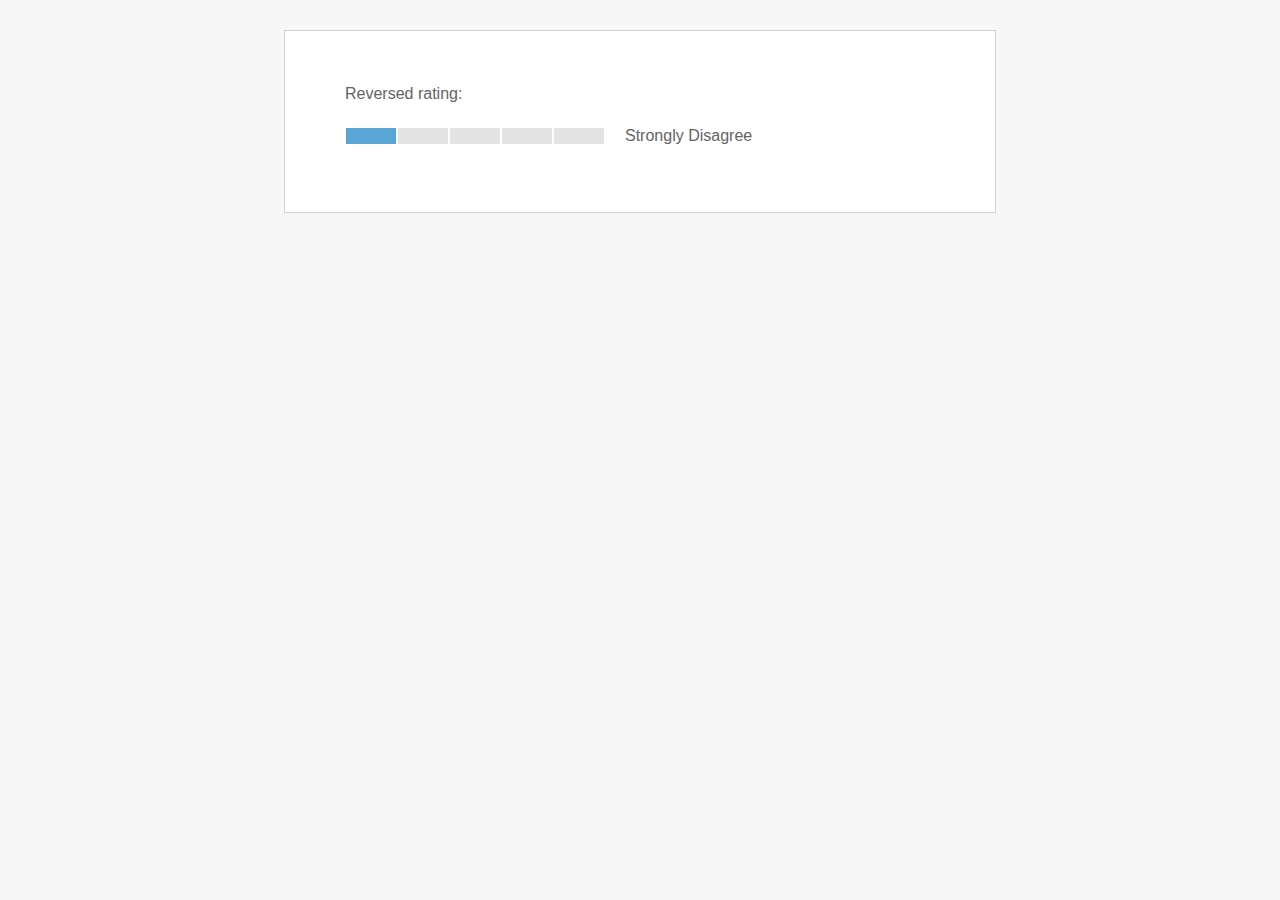
<file: rating.html>
<!--
By Kunaal Jain
Copyrighted
-->

<!DOCTYPE html>
<html>
<head lang="en">
    <link href="css/examples.css" rel="stylesheet" type="text/css"/>
    <script src="http://code.jquery.com/jquery-1.7.2.min.js"></script>
    <script src="jquery.barrating.js"></script>
    <script type="text/javascript">

        $(function () {
                $('#example-g').barrating('show', {
                    showSelectedRating:true,
                    reverse:false
                });

        });
    </script>
    <meta charset="UTF-8">
    <title></title>
</head>
<body>
<div id="wrapper">
    <div id="content">

<div class="input select rating-g">
    <label for="example-g">Reversed rating:</label>
    <select id="example-g" name="q1">
        <option value="1">Strongly Disagree</option>
        <option value="2">Disagree</option>
        <option value="3">Neither Agree or Disagree</option>
        <option value="4">Agree</option>
        <option value="5">Strongly Agree</option>
    </select>
</div>
        </div>
    </div>
</body>
</html>
</file>
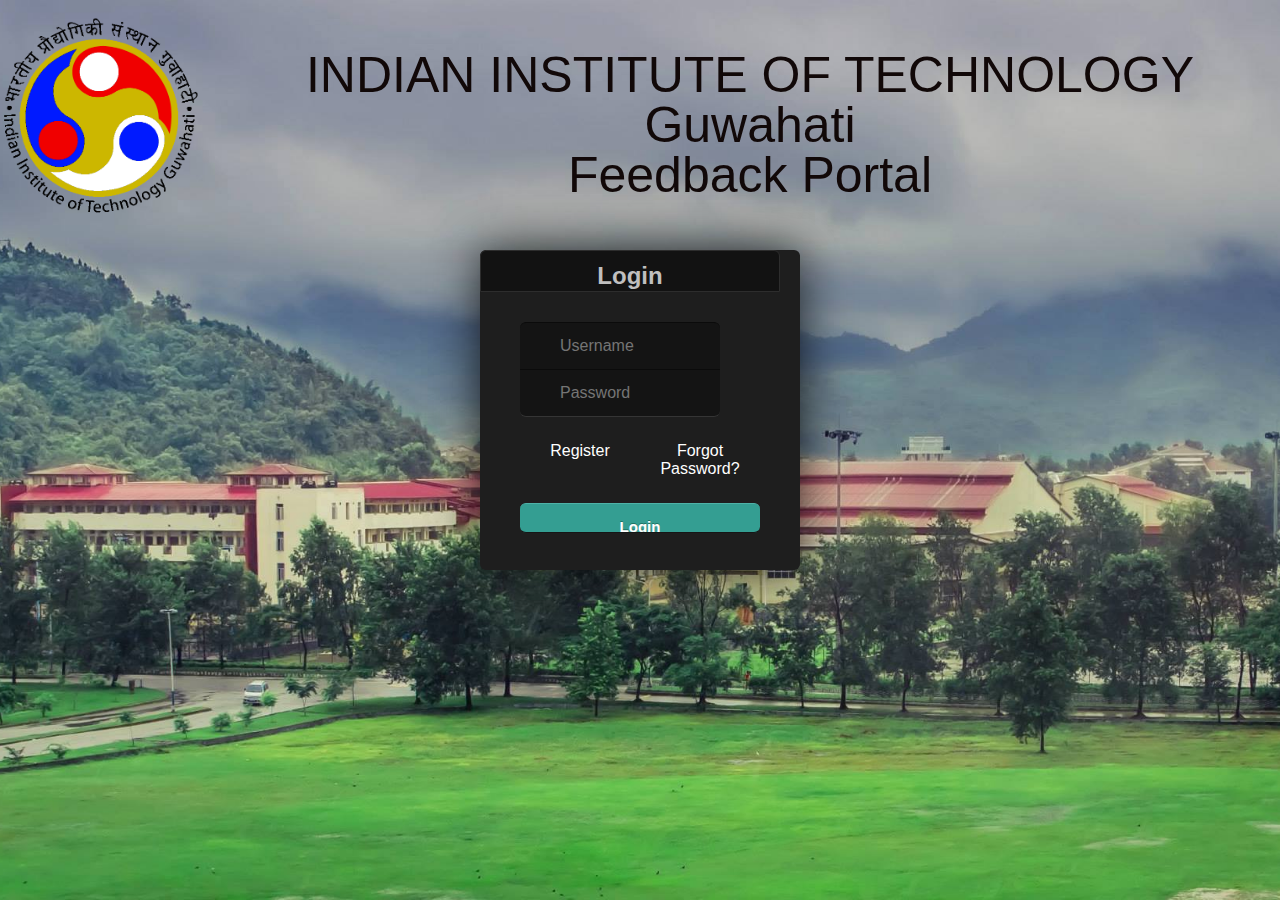
<file: login_page/login_pg.html>
<html>
 <head>
 
<div class="logo"><br><img src="images/logo.gif" alt="IITG LOGO" height="200px" width="200px"/></div><section class="heading"><br>INDIAN INSTITUTE OF TECHNOLOGY<br>Guwahati<br> Feedback Portal
</section>


 </head>
<div class="sample3">
    <div class="sea"></div>
</div><section class="login">

	<div class="titulo">Login</div>
    <link rel="stylesheet" type="text/css" href="login.css">
	<form action="#" method="post" enctype="application/x-www-form-urlencoded">
    	<input type="text" required title="Username required" placeholder="Username" data-icon="U">
        <input type="password" required title="Password required" placeholder="Password" data-icon="x">
        <div class="olvido">
        	<div class="col"><a href="#" title="Ver Carásteres">Register</a></div>
            <div class="col"><a href="#" title="Recuperar Password">Forgot Password?</a></div>
        </div>

        <input type='submit' value='Login' class='enviar' />
    </form>

</section>
</file>
<file: css/examples.css>
html, body {
    font-family: 'Source Sans Pro', sans-serif;
    font-size: 16px;
    font-weight: 400;
    line-height: 1.6;
    background: #f7f7f7;
    padding: 0;
    margin: 0;
    color: #646464;
}

#wrapper {
    width: 750px;
    margin: auto;
}

#content {
    position: relative;
    background-color: white;
    width: 590px;
    margin: 30px auto 30px auto;
    padding: 30px 60px 60px 60px;
    border: 1px solid #d2d2d2;
}

header {
    text-align: center;
}

header blockquote {
    text-align: center;
    font-size: 22px;
    line-height: 1.4;
    padding: 0 10px 0 10px;
    margin: 25px 15px 40px 15px;
}

h1, h2 {
    color: #333333;
    font-weight: 700;
}

h1 {
    padding: 0 100px 0 100px;
    font-size: 52px;
    line-height: 1;
}

h2 {
    font-size: 26px;
}

h3 {
    font-size: 16px;
    font-weight: 400;
    color: #b7b7b7;
}

label {
    display: block;
    clear: both;
    margin: 20px 0 20px 0;
    font-weight: 400;
    font-size: 16px;
}

a {
    text-decoration: none;
    color: #59a6d6;
    outline: none;
}

a:hover {
    color: #646464;
}

:focus {
    -moz-outline-style: none;
}

.github img {
    position: absolute;
    top: 0;
    right: 0;
    border: 0;
}

/* BUTTONS */
/* http://hellohappy.org/css3-buttons/ */

.buttons {
    margin: 0 auto 40px auto;
    width: 345px;
}

.buttons button {
    margin: 0 10px 0 10px;
}

button.blue-pill {
    background-color: #a5b8da;
    background-image: -webkit-gradient(linear, left top, left bottom, color-stop(0%, #7bc0eb), color-stop(100%, #59a6d6));
    background-image: -webkit-linear-gradient(top, #7bc0eb, #59a6d6);
    background-image: -moz-linear-gradient(top, #7bc0eb, #59a6d6);
    background-image: -ms-linear-gradient(top, #7bc0eb, #59a6d6);
    background-image: -o-linear-gradient(top, #7bc0eb, #59a6d6);
    background-image: linear-gradient(top, #7bc0eb, #59a6d6);
    border-top: 1px solid #758fba;
    border-right: 1px solid #6c84ab;
    border-bottom: 1px solid #5c6f91;
    border-left: 1px solid #6c84ab;
    -webkit-border-radius: 18px;
    -moz-border-radius: 18px;
    border-radius: 18px;
    -webkit-box-shadow: inset 0 1px 0 0 #aec3e5;
    -moz-box-shadow: inset 0 1px 0 0 #aec3e5;
    box-shadow: inset 0 1px 0 0 #aec3e5;
    color: #fff;
    font-family: 'Source Sans Pro', sans-serif;
    font-size: 12px;
    font-weight: 700;
    line-height: 1;
    padding: 8px 0;
    text-align: center;
    text-shadow: 0 -1px 1px #4f768e;
    text-transform: uppercase;
    width: 150px;
}

button.blue-pill:hover {
    background-color: #9badcc;
    background-image: -webkit-gradient(linear, left top, left bottom, color-stop(0%, #71b1da), color-stop(100%, #478dba));
    background-image: -webkit-linear-gradient(top, #71b1da, #478dba);
    background-image: -moz-linear-gradient(top, #71b1da, #478dba);
    background-image: -ms-linear-gradient(top, #71b1da, #478dba);
    background-image: -o-linear-gradient(top, #71b1da, #478dba);
    background-image: linear-gradient(top, #71b1da, #478dba);
    border-top: 1px solid #4f768e;
    border-right: 1px solid #4f768e;
    border-bottom: 1px solid #4f768e;
    border-left: 1px solid #4f768e;
    cursor: pointer;
}

button.blue-pill:active {
    border: 1px solid #4f768e;
    -webkit-box-shadow: inset 0 0 8px 2px #5285a5, 0 1px 0 0 #eeeeee;
    -moz-box-shadow: inset 0 0 8px 2px #5285a5, 0 1px 0 0 #eeeeee;
    box-shadow: inset 0 0 8px 2px #5285a5, 0 1px 0 0 #eeeeee;
}

button.blue-pill.deactivated {
    opacity: .4;
}

button.blue-pill.deactivated:hover {
    background-image: -webkit-gradient(linear, left top, left bottom, color-stop(0%, #7bc0eb), color-stop(100%, #59a6d6));
    background-image: -webkit-linear-gradient(top, #7bc0eb, #59a6d6);
    background-image: -moz-linear-gradient(top, #7bc0eb, #59a6d6);
    background-image: -ms-linear-gradient(top, #7bc0eb, #59a6d6);
    background-image: -o-linear-gradient(top, #7bc0eb, #59a6d6);
    background-image: linear-gradient(top, #7bc0eb, #59a6d6);
    border-top: 1px solid #758fba;
    border-right: 1px solid #6c84ab;
    border-bottom: 1px solid #5c6f91;
    border-left: 1px solid #6c84ab;
    cursor: auto;
}

/******* EXAMPLE A *******/

.rating-a .br-widget {
    height: 52px;
}

.rating-a .br-widget a {
    display: block;
    width: 15px;
    padding: 5px 0 5px 0;
    height: 30px;
    float: left;
    background-color: #e3e3e3;
    margin: 1px;
    text-align: center;
}

.rating-a .br-widget a.br-active,
.rating-a .br-widget a.br-selected {
    background-color: #59a6d6;
}

.rating-a .br-widget .br-current-rating {
    font-size: 20px;
    line-height: 2;
    float: left;
    padding: 0 20px 0 20px;
    color: #646464;
}

/******* EXAMPLE B *******/

.rating-b .br-widget {
    height: 25px;
}

.rating-b .br-widget a {
    display: block;
    width: 70px;
    height: 16px;
    float: left;
    background-color: #e3e3e3;
    margin: 1px;
}

.rating-b .br-widget a.br-active,
.rating-b .br-widget a.br-selected {
    background-color: #59a6d6;
}

.rating-b .br-widget .br-current-rating {
    line-height: 1.1;
    float: left;
    padding: 0 20px 0 20px;
    color: #646464;
}

.rating-b .br-readonly a.br-active,
.rating-b .br-readonly a.br-selected {
    background-color: #cbcbcb;
}

/******* EXAMPLE C *******/

.rating-c .br-widget {
    height: 52px;
}

.rating-c .br-widget a {
    display: block;
    width: 35px;
    height: 35px;
    float: left;
    background-color: #e3e3e3;
    margin: 2px;
    text-decoration: none;
    font-size: 16px;
    font-weight: 400;
    line-height: 2.2;
    text-align: center;
    color: #b6b6b6;
}

.rating-c .br-widget a.br-active,
.rating-c .br-widget a.br-selected {
    background-color: #59a6d6;
    color: white;
}

/******* EXAMPLE D *******/

.rating-d .br-widget {
    height: 52px;
}

.rating-d .br-widget a {
    display: block;
    width: 40px;
    padding: 5px 0 5px 0;
    height: 30px;
    float: left;
    background-color: white;
    border-bottom: 2px solid #e3e3e3;
    color: #646464;
    margin: 1px;
    text-decoration: none;
    line-height: 2.1;
    text-align: center;
}

.rating-d .br-widget a span {
    color: white;
}

.rating-d .br-widget a.br-active,
.rating-d .br-widget a.br-selected {

    border-bottom: 2px solid #646464;
}

.rating-d .br-widget a:hover span,
.rating-d .br-widget a.br-current span {
    color: #646464;
}

/******* EXAMPLE E *******/

.rating-e .br-widget a {
    padding: 5px;
    color: #646464;
    text-decoration: none;
    font-size: 11px;
    font-weight: 400;
    line-height: 3;
    text-align: center;
}

.rating-e .br-widget a.br-active {
    background-color: #e3e3e3;
    color: #646464;
}

.rating-e .br-widget a.br-selected {
    background-color: #59a6d6;
    color: white;
}

/******* EXAMPLE F *******/

.rating-f .br-widget {
    height: 24px;
}

.rating-f .br-widget a {
    background: url('../img/star.png');
    width: 24px;
    height: 24px;
    display: block;
    float: left;
}

.rating-f .br-widget a:hover,
.rating-f .br-widget a.br-active,
.rating-f .br-widget a.br-selected {
    background-position: 0 24px;
}

/******* EXAMPLE G *******/

.rating-g .br-widget {
    height: 25px;
}

.rating-g .br-widget a {
    display: block;
    width: 50px;
    height: 16px;
    float: left;
    background-color: #e3e3e3;
    margin: 1px;
}

.rating-g .br-widget a.br-active,
.rating-g .br-widget a.br-selected {
    background-color: #59a6d6;
}

.rating-g .br-widget .br-current-rating {
    line-height: 1.1;
    float: left;
    padding: 0 20px 0 20px;
    color: #646464;
}

@media
only screen and (-webkit-min-device-pixel-ratio: 1.5),
only screen and (min-device-pixel-ratio : 1.5),
(min-resolution: 192dpi) {
    .rating-f .br-widget a {
        background: url('../img/star@2x.png');
        background-size: 24px 48px;
    }
}
</file>
<file: login_page/login.css>
html {background: url(images/1.jpg) no-repeat center center fixed; 
  -webkit-background-size: cover;
  -moz-background-size: cover;
  -o-background-size: cover;
  background-size: cover;
}


.heading {

font: normal 50px/1 Arial, Helvetica, sans-serif;
color: rgba(17,8,8,1);
text-align: center;
-o-text-overflow: ellipsis;
text-overflow: ellipsis;

}


.logo  {
   
    height: 200px;
    left: -55px;
    float: left;
    position: left;
    top: -48px;
    width: 220px;
   z-index: 20;
}
.login {
    width: 320px;
    height: 320px;
    overflow: hidden;
    background: #1e1e1e;
    border-radius: 6px;
    margin: 50px auto;
    box-shadow: 0px 0px 50px rgba(0,0,0,.8);
}

.login .titulo {
    width: 298px;
    height: 14px;
    padding-top: 13px;
    padding-bottom: 13px;
    font-size: 24px;
    text-align: center;
    color: #bfbfbf;
    font-weight: bold;
    background: #121212;
    border: #2d2d2d solid 1px;
    margin-bottom: 30px;
    border-top-right-radius: 6px;
    border-top-left-radius: 6px;
    font-family: Arial;
}

.login form {
    width: 240px;
    height: auto;
    overflow: hidden;
    margin-left: auto;
    margin-right: auto;
}

.login form input[type=text], .login form input[type=password] {
    width: 200px;
    font-size: 16px;
    padding-top: 14px;
    padding-bottom: 14px;
    padding-left: 40px;
    border: none;
    color: #bfbfbf;
    background: #141414;
    outline: none;
    margin: 0;
}

.login form input[type=text] {
    border-top-left-radius: 6px;
    border-top-right-radius: 6px;
    border-top: #0b0b0b solid 1px;
    background: #141414 url(http://dev.dhenriquez.com/test-img/icons/111-user.png) 10px center no-repeat;
}

.login form input[type=password] {
    border-bottom-left-radius: 6px;
    border-bottom-right-radius: 6px;
    border-top: #0b0b0b 1px solid;
    border-bottom: #353535 1px solid;
    background: #141414 url(http://dev.dhenriquez.com/test-img/icons/54-lock.png) 10px center no-repeat;
}

.login form .enviar {
    width: 240px;
    height: 12px;
    display: block;
    padding-top: 14px;
    padding-bottom: 14px;
    border-radius: 6px;
    border: none;
    border-top: #4eb2a8 1px solid;
    border-bottom: #161616 1px solid;
    background: #349e92;
    text-align: center;
    text-decoration: none;
    font-size: 15px;
    font-weight: bold;
    color: #FFF;
    text-shadow: 0 -1px #1d7464, 0 1px #7bb8b3;
    font-family: Arial;
}

.login .olvido {
    width: 240px;
    height: auto;
    overflow: hidden;
    padding-top: 25px;
    padding-bottom: 25px;
    font-size: 14px;
    text-align: center;
}

.login .olvido .col {
    width: 50%;
    height: auto;
    float: left;
}

.login .olvido .col a {
    color: #fff;
    text-decoration: none;
    font: 16px Arial;
}



html, body, div, span, applet, object, iframe, h1, h2, h3, h4, h5, h6, p, blockquote, pre, a, abbr, acronym, address, big, cite, code, del, dfn, em, img, ins, kbd, q, s, samp, small, strike, strong, sub, sup, tt, var, b, u, i, center, dl, dt, dd, ol, ul, li, fieldset, form, label, legend, table, caption, tbody, tfoot, thead, tr, th, td, article, aside, canvas, details, embed, figure, figcaption, footer, header, hgroup, menu, nav, output, ruby, section, summary, time, mark, audio, video {
    margin: 0;
    padding: 0;
    border: 0;
    font-size: 100%;
    font: inherit;
    vertical-align: baseline;
}



article, aside, details, figcaption, figure, footer, header, hgroup, menu, nav, section { display: block }

body { line-height: 1 }

ol, ul { list-style: none }

blockquote, q { quotes: none }

blockquote:before, blockquote:after, q:before, q:after {
    content: '';
    content: none;
}

table {
    border-collapse: collapse;
    border-spacing: 0;
}

#
</file>
